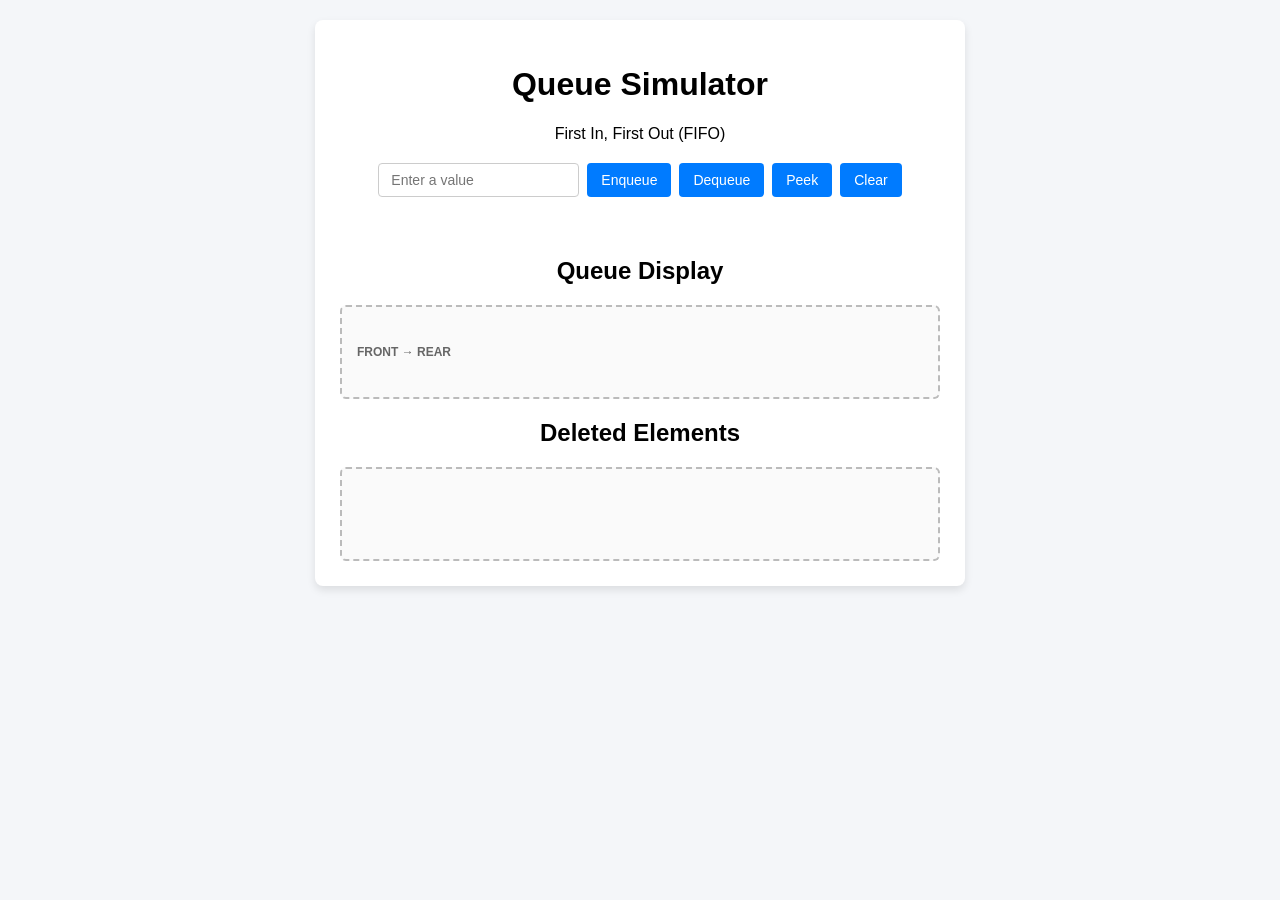
<file: Enqueue_Gupit_ni_Armand/index.html>
<!DOCTYPE html>
<html lang="en">
<head>
    <meta charset="UTF-8">
    <meta name="viewport" content="width=device-width, initial-scale=1.0">
    <title>Queue Simulator</title>
    <link rel="stylesheet" href="style.css">
</head>
<body>
    <div class="container">
        <h1>Queue Simulator</h1>
        <p>First In, First Out (FIFO)</p>

        <div class="controls">
            <input type="text" id="valueInput" placeholder="Enter a value">

            <button onclick="enqueue()">Enqueue</button>
            <button onclick="dequeue()">Dequeue</button>
            <button onclick="peek()">Peek</button>
            <button onclick="clearQueue()">Clear</button>
        </div>

        <p id="message"></p>

        <h2>Queue Display</h2>
        <div class="queue-area">
            <div class="label">FRONT → REAR</div>
            <div id="queueDisplay"></div>
        </div>

        <h2>Deleted Elements</h2>
        <div id="deletedDisplay" class="deleted-area"></div>
    </div>

    <script src="script.js"></script>
</body>
</html>
</file>
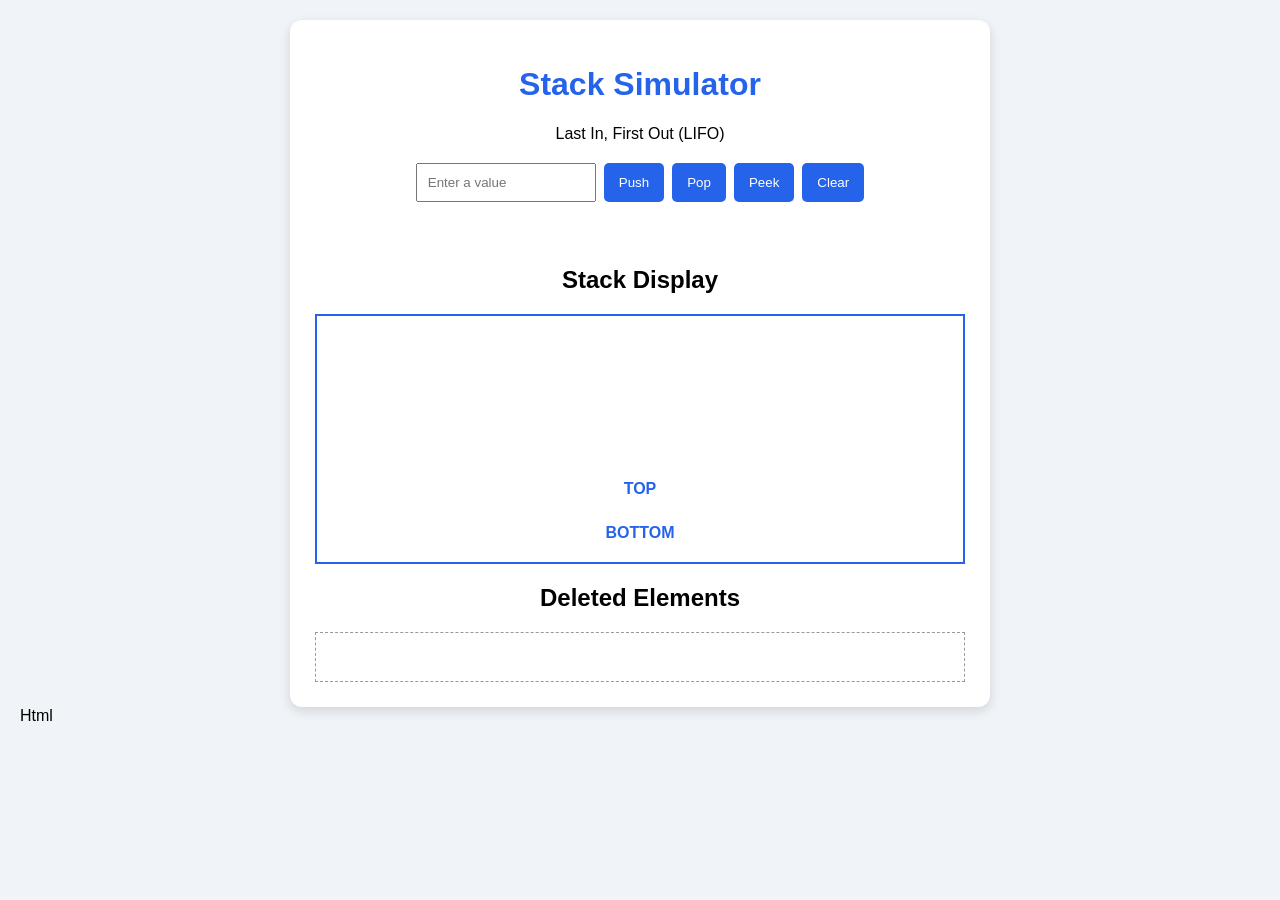
<file: Stack_Gupit_NI_Armand/index.html>
<!DOCTYPE html>
<html lang="en">
<head>
    <meta charset="UTF-8">
    <meta name="viewport" content="width=device-width, initial-scale=1.0">
    <title>Stack Simulator</title>
    <link rel="stylesheet" href="style.css">
</head>
<body>
    <div class="container">
        <h1>Stack Simulator</h1>
        <p>Last In, First Out (LIFO)</p>

        <div class="controls">
            <input type="text" id="valueInput" placeholder="Enter a value">

            <button onclick="push()">Push</button>
            <button onclick="pop()">Pop</button>
            <button onclick="peek()">Peek</button>
            <button onclick="clearStack()">Clear</button>
        </div>

        <p id="message"></p>

        <h2>Stack Display</h2>
        <div class="stack-area">
            <div class="label">TOP</div>
            <div id="stackDisplay"></div>
            <div class="label">BOTTOM</div>
        </div>

        <h2>Deleted Elements</h2>
        <div id="deletedDisplay" class="deleted-area"></div>
    </div>

    <script src="script.js"></script>
</body>
</html>

Html
</file>
<file: Enqueue_Gupit_ni_Armand/style.css>
body {
    font-family: Arial, sans-serif;
    background-color: #f4f6f9;
    margin: 0;
    padding: 20px;
    display: flex;
    justify-content: center;
}

.container {
    background-color: #ffffff;
    padding: 25px;
    border-radius: 8px;
    box-shadow: 0 4px 8px rgba(0,0,0,0.1);
    max-width: 600px;
    width: 100%;
    text-align: center;
}

.controls {
    margin: 20px 0;
    display: flex;
    gap: 8px;
    justify-content: center;
    flex-wrap: wrap;
}

input[type="text"] {
    padding: 8px 12px;
    border: 1px solid #ccc;
    border-radius: 4px;
    font-size: 14px;
}

button {
    padding: 8px 14px;
    border: none;
    background-color: #007bff;
    color: white;
    border-radius: 4px;
    cursor: pointer;
    font-size: 14px;
}

button:hover {
    background-color: #0056b3;
}

#message {
    font-weight: bold;
    color: #333;
    min-height: 20px;
    margin: 10px 0;
}

.queue-area, .deleted-area {
    border: 2px dashed #bbb;
    padding: 15px;
    border-radius: 6px;
    min-height: 60px;
    display: flex;
    gap: 10px;
    align-items: center;
    justify-content: flex-start;
    overflow-x: auto;
    background-color: #fafafa;
}

.label {
    font-size: 12px;
    font-weight: bold;
    color: #666;
}

#queueDisplay {
    display: flex;
    gap: 10px;
}

.block {
    background-color: #28a745;
    color: white;
    padding: 10px 15px;
    border-radius: 4px;
    font-weight: bold;
    white-space: nowrap;
}

.block.highlight {
    background-color: #ffc107;
    color: #212529;
}

.deleted {
    background-color: #dc3545;
    color: white;
    padding: 8px 12px;
    border-radius: 4px;
    font-weight: bold;
    white-space: nowrap;
}
</file>
<file: Stack_Gupit_NI_Armand/style.css>
* {
    box-sizing: border-box;
}

body {
    font-family: Arial, sans-serif;
    background: #f0f4f8;
    margin: 0;
    padding: 20px;
}

.container {
    max-width: 700px;
    margin: auto;
    background: white;
    padding: 25px;
    border-radius: 12px;
    text-align: center;
    box-shadow: 0 4px 12px #0002;
}

h1 {
    color: #2563eb;
}

.controls {
    display: flex;
    flex-wrap: wrap;
    justify-content: center;
    gap: 8px;
    margin: 20px 0;
}

input {
    padding: 10px;
    width: 180px;
}

button {
    padding: 10px 15px;
    border: none;
    border-radius: 5px;
    background: #2563eb;
    color: white;
    cursor: pointer;
}

button:hover {
    background: #1d4ed8;
}

#message {
    min-height: 24px;
    color: #dc2626;
    font-weight: bold;
}

.stack-area {
    min-height: 250px;
    border: 2px solid #2563eb;
    padding: 15px;
    display: flex;
    flex-direction: column;
    justify-content: flex-end;
    align-items: center;
    gap: 8px;
}

.label {
    font-weight: bold;
    color: #2563eb;
    padding: 5px;
}

.block {
    width: 180px;
    padding: 12px;
    background: #3b82f6;
    color: white;
    border-radius: 5px;
    font-weight: bold;
}

.highlight {
    background: #f59e0b;
    color: black;
}

.deleted-area {
    min-height: 50px;
    border: 1px dashed #999;
    padding: 10px;
    display: flex;
    flex-wrap: wrap;
    justify-content: center;
    gap: 8px;
}

.deleted {
    background: #ef4444;
    color: white;
    padding: 10px;
    border-radius: 5px;
}
</file>
